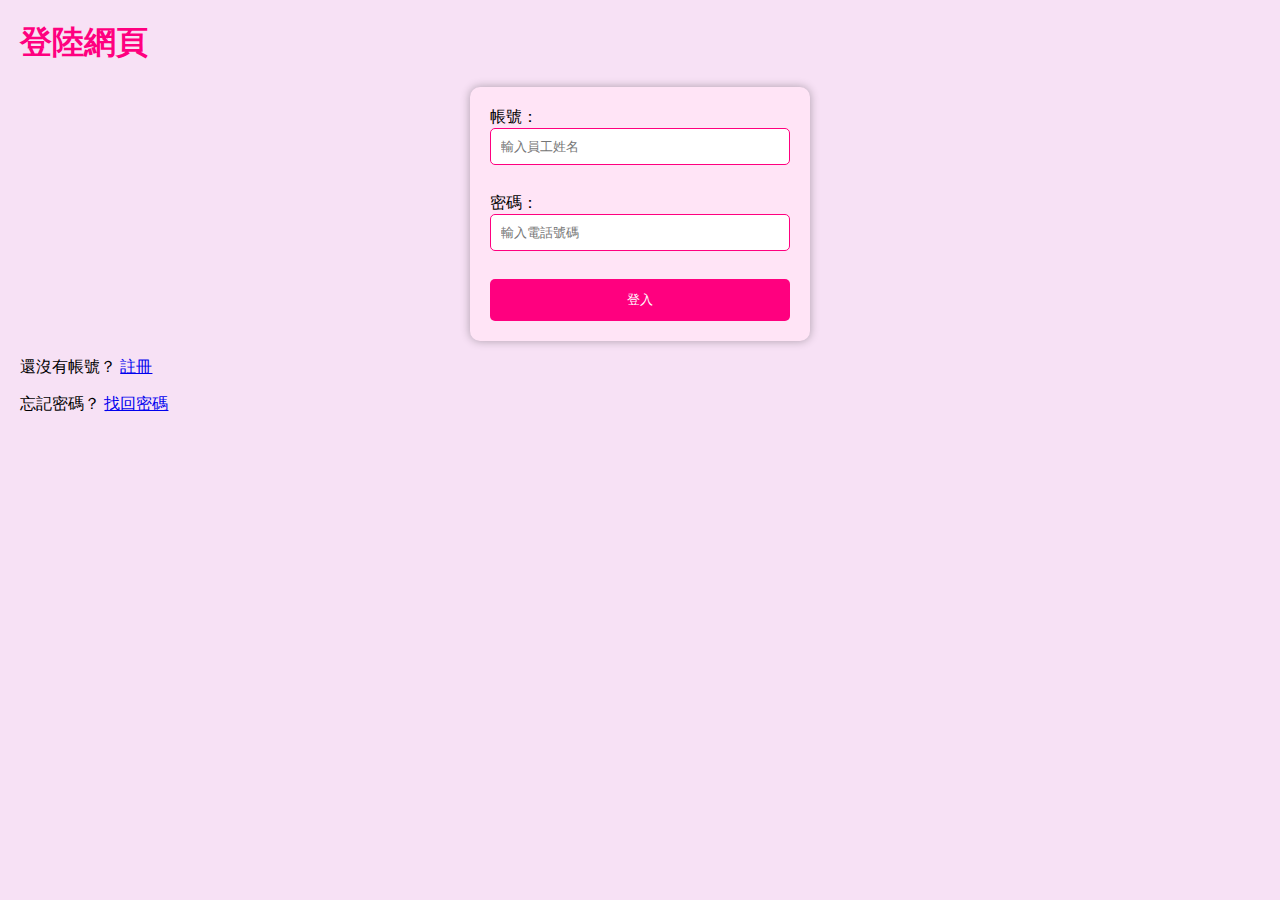
<file: index.html>
<!DOCTYPE html>
<html lang="en">
<head>
    <meta charset="UTF-8">
    <meta name="viewport" content="width=device-width, initial-scale=1.0">
    <title>登錄網頁</title>
    <link rel="stylesheet" href="styles.css">
</head>
<body>
    <h1>登陸網頁</h1>
    <div>
        <form name="loginForm" onsubmit="return authenticate()">
            帳號：<input type="text" name="username" placeholder="輸入員工姓名"><br><br>
            密碼：<input type="password" name="password" placeholder="輸入電話號碼"><br><br>
            <input type="submit" value="登入">
        </form>
        <p>還沒有帳號？ <a href="register.html">註冊</a></p>
        <p>忘記密碼？ <a href="forgot_password.html">找回密碼</a></p>
    </div>

    <script>
        function authenticate() {
            let username = loginForm.username.value.trim();
            let password = loginForm.password.value.trim();

            let staffList = JSON.parse(localStorage.getItem('staffList')) || [];

            for (let i = 0; i < staffList.length; i++) {
                if (staffList[i].name === username && staffList[i].phone === password) {
                    window.location.href = 'https://sarah930303.github.io/ex09-01/';
                    return false; // 阻止表單提交
                }
            }

            alert('請輸入正確的帳號密碼');
            return false; // 阻止表單提交
        }
    </script>
</body>
</html>
</file>
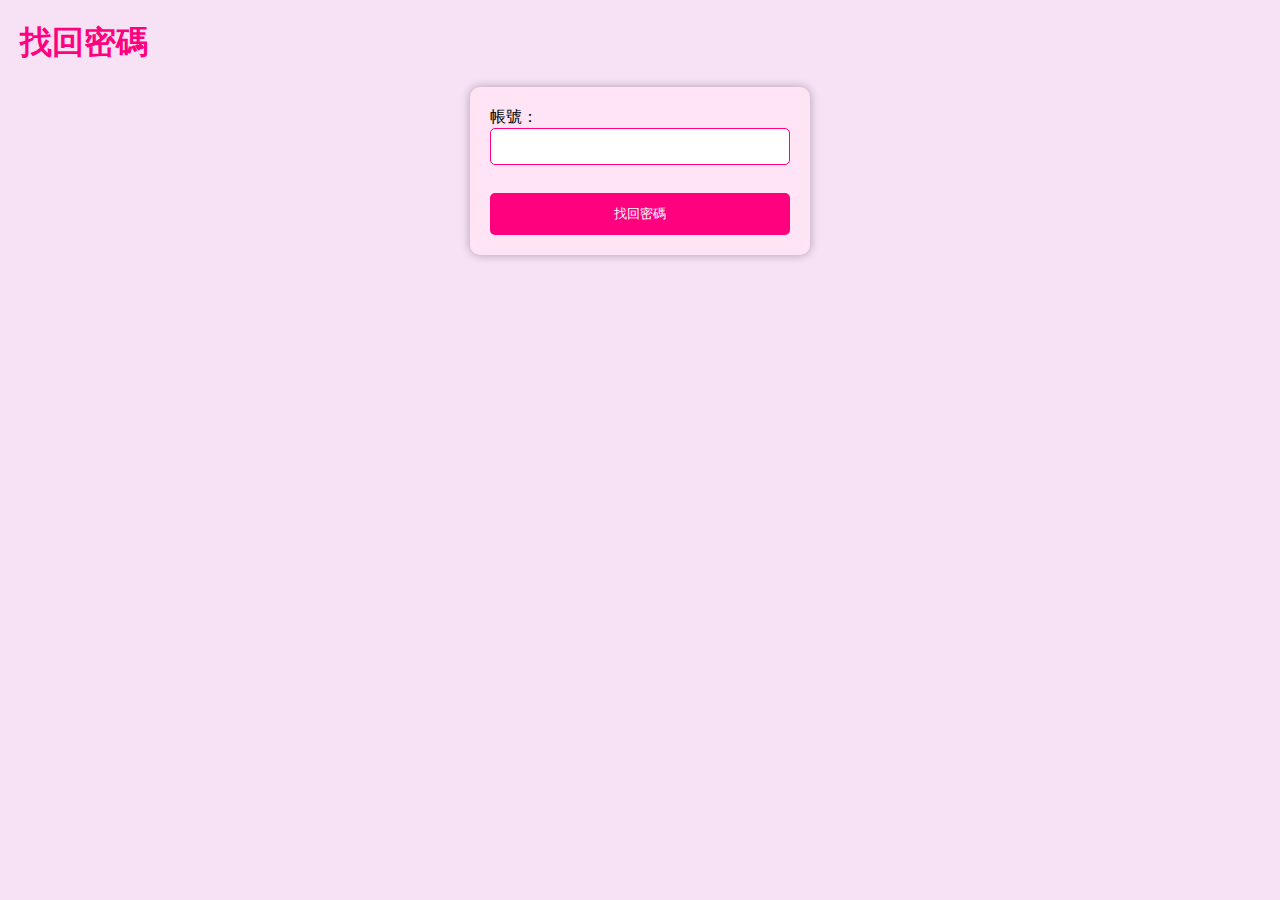
<file: forgot_password.html>
<!DOCTYPE html>
<html lang="en">
<head>
    <meta charset="UTF-8">
    <meta name="viewport" content="width=device-width, initial-scale=1.0">
    <title>找回密碼</title>
    <link rel="stylesheet" href="styles.css">
</head>
<body>
    <h1>找回密碼</h1>
    <div>
        <form name="forgotPasswordForm" onsubmit="return recoverPassword()">
            帳號：<input type="text" name="recoverUsername" required><br><br>
            <input type="submit" value="找回密碼">
        </form>
    </div>

    <script>
        function recoverPassword() {
            let recoverUsername = forgotPasswordForm.recoverUsername.value.trim();

            let staffList = JSON.parse(localStorage.getItem('staffList')) || [];
            let foundUser = staffList.find(user => user.name === recoverUsername);

            if (foundUser) {
                alert(`您的密碼是：${foundUser.phone}`);

                window.location.href = 'index.html';
            } else {
                alert('找不到該使用者。');
            }

            return false; 
        }
    </script>
</body>
</html>
</file>
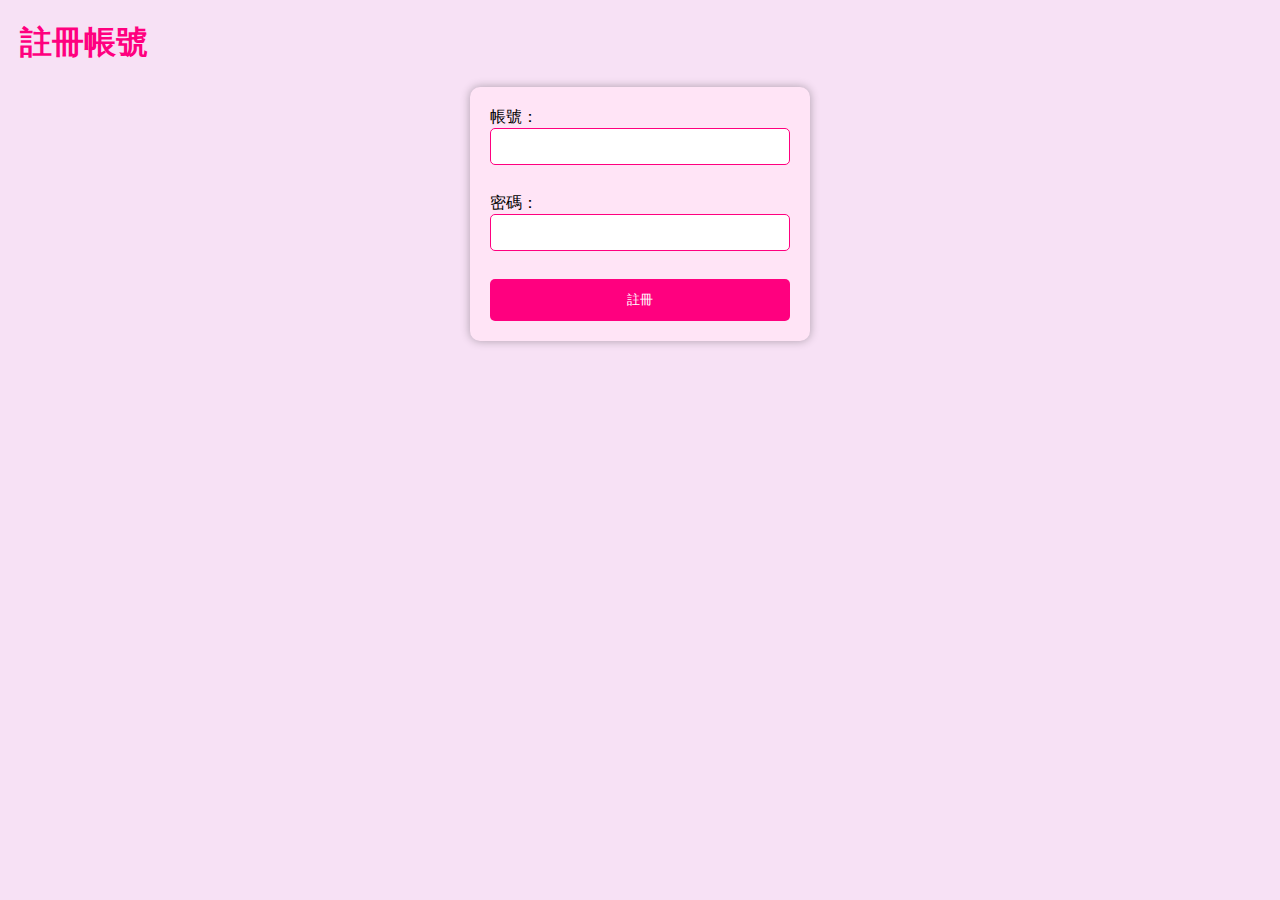
<file: register.html>
<!DOCTYPE html>
<html lang="en">
<head>
    <meta charset="UTF-8">
    <meta name="viewport" content="width=device-width, initial-scale=1.0">
    <title>註冊帳號</title>
    <link rel="stylesheet" href="styles.css">
</head>
<body>
    <h1>註冊帳號</h1>
    <div>
        <form name="registerForm" onsubmit="return registerUser()">
            帳號：<input type="text" name="newUsername" required><br><br>
            密碼：<input type="text" name="newPhone" required><br><br>
            <input type="submit" value="註冊">
        </form>
    </div>
    <script>
        function registerUser() {
            let newUsername = registerForm.newUsername.value.trim();
            let newPhone = registerForm.newPhone.value.trim();
            if (!newUsername || !newPhone) {
                alert('請填寫所有必填欄位。');
                return false;
            }
            try {
                let staffList = JSON.parse(localStorage.getItem('staffList')) || [];
                staffList.push({ name: newUsername, phone: newPhone });
                localStorage.setItem('staffList', JSON.stringify(staffList));

                alert('註冊成功！請返回登入頁面進行登入。');
                window.location.href = 'index.html';
            } catch (error) {
                console.error('Error during registration:', error);
                alert('註冊失敗。請稍後再試。');
            }
            return false; 
        }
    </script>
</body>
</html>
</file>
<file: styles.css>
body {
    font-family: Arial, sans-serif;
    margin: 20px;
    background-color: #f7e1f5; 
}

h1 {
    color: #ff007f;
}

form {
    max-width: 300px;
    background-color: #ffe4f6; 
    padding: 20px;
    border-radius: 10px;
    box-shadow: 0 0 10px rgba(0, 0, 0, 0.3);
    margin: 0 auto;
    transition: transform 0.3s ease-in-out;
}

form:hover {
    transform: scale(1.02) translateY(-5px);
}

input[type="text"], input[type="password"] {
    width: 100%;
    padding: 10px;
    margin-bottom: 10px;
    box-sizing: border-box;
    border: 1px solid #ff007f;
    border-radius: 5px;
    transition: border-color 0.3s ease-in-out, transform 0.3s ease-in-out;
}

input[type="text"]:focus, input[type="password"]:focus {
    border-color: #d6006d;
    transform: scale(1.02);
}

input[type="submit"] {
    background-color: #ff007f;
    color: white;
    padding: 12px;
    border: none;
    cursor: pointer;
    width: 100%;
    border-radius: 5px;
    transition: background-color 0.3s ease-in-out, transform 0.3s ease-in-out;
}

input[type="submit"]:hover {
    background-color: #d6006d;
    transform: scale(1.05);
}
</file>
